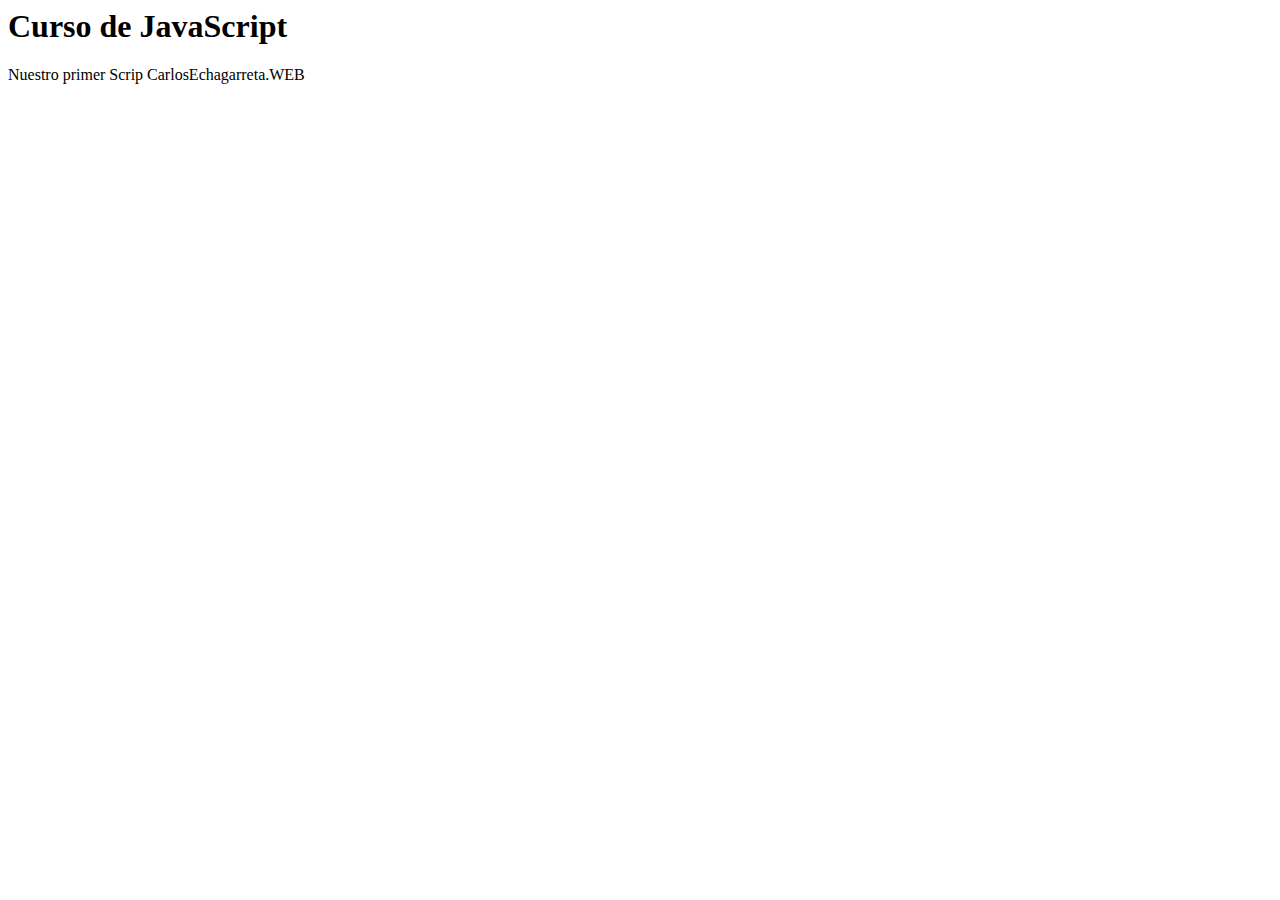
<file: Hola Mundo/index.html>
<html lang="en">
<head>
    <!-- // para colocar las tildes de manera correcta// -->
    <meta charset="UTF-8">
    <meta http-equiv="X-UA-Compatible" content="IE=edge">
    <meta name="viewport" content="width=device-width, initial-scale=1.0">
    <title>Hola Mundo con JavaScript</title>
    <!-- <script>
        alert("Hola Mundo");
        alert("bienvenido al curso")
    
    </script> -->
    <!-- Se utiliza este script para llamar a una carpeta que se desea agregar -->
    <!-- <script src="01Holamundo.js"></script> -->
    <!-- <script src="variables.js"></script> -->
    <!-- <script src="letyvar.js"></script> -->
    <!-- //<script src="constantes.js"></script> -->
    <!-- <script src="operadoresytiposdedatos.js"></script> -->
<!-- <script src="condicionales.js"></script> -->
<!-- <script src="Switch.js"></script> -->
<!-- <script src="08-bucle-For.js"></script> -->
<!-- <script src="09-While.js"></script> -->
<!-- <script src="10-Ventanas.js"></script> -->
<!-- <script src="11-Ejercicios1.js"></script> -->
<script src="19-Funciones.js"></script>
</head>
</head>
<body>
    <h1>Curso de JavaScript</h1>
    <p>Nuestro primer Scrip CarlosEchagarreta.WEB </p>
    
</body>
</html>
</file>
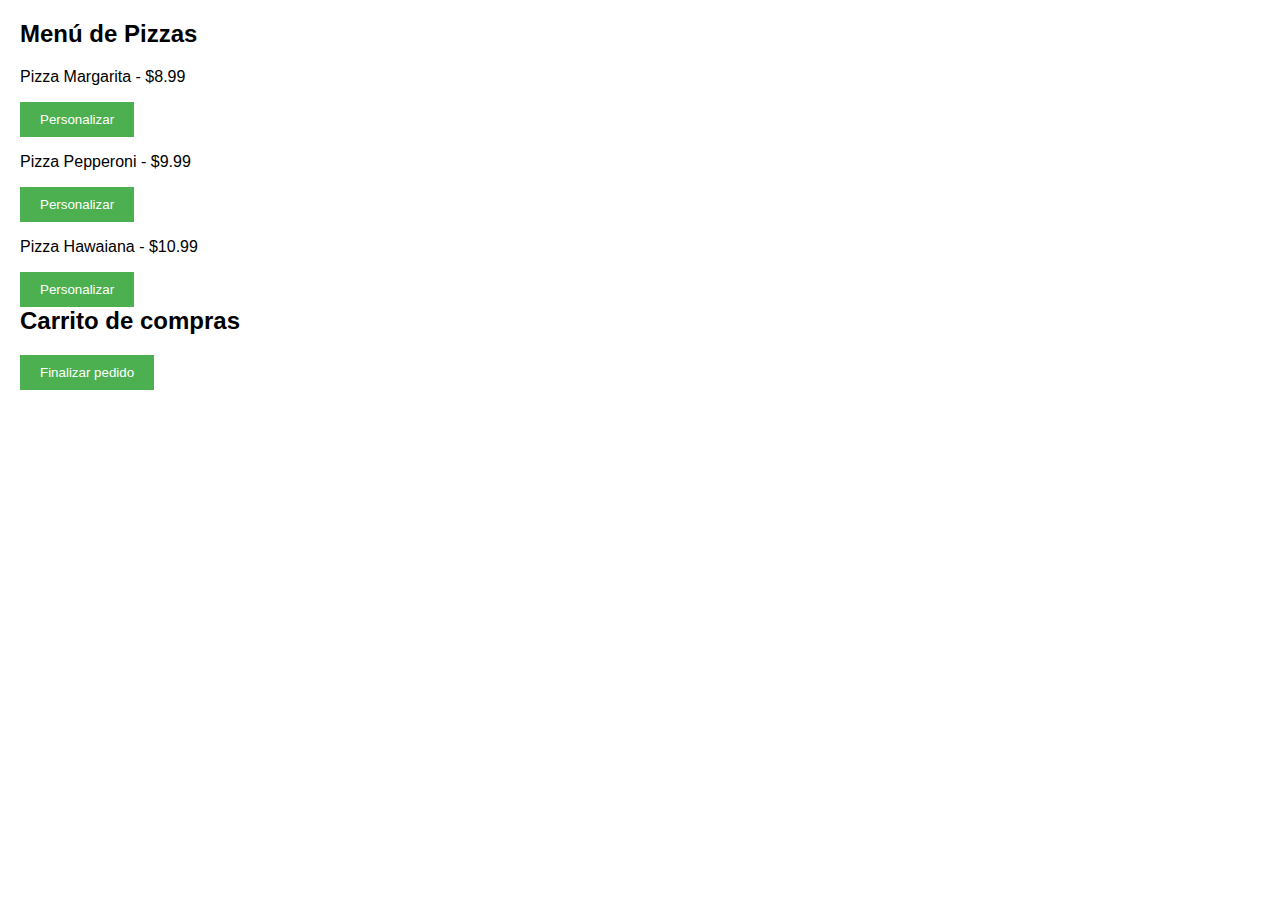
<file: Ejemploudemy.html/pizza.html>
<!DOCTYPE html>
<html>
<head>
  <title>Orden de Pizza en Línea</title>
  <link rel="stylesheet" type="text/css" href="styles.css">
</head>
<body>
  <div id="loginForm">
    <h2>Iniciar sesión</h2>
    <input type="text" id="username" placeholder="Nombre de usuario">
    <input type="password" id="password" placeholder="Contraseña">
    <button onclick="login()">Iniciar sesión</button>
  </div>

  <div id="registerForm">
    <h2>Registro</h2>
    <input type="text" id="newUsername" placeholder="Nombre de usuario">
    <input type="password" id="newPassword" placeholder="Contraseña">
    <button onclick="register()">Registrarse</button>
  </div>

  <div id="menu">
    <h2>Menú de Pizzas</h2>
    <!-- Aquí se mostrará el menú de pizzas -->
  </div>

  <div id="customizePizza">
    <h2>Personalizar Pizza</h2>
    <!-- Aquí se mostrará el formulario para personalizar la pizza -->
    <button onclick="addToCart()">Agregar al carrito</button>
  </div>

  <div id="cart">
    <h2>Carrito de compras</h2>
    <!-- Aquí se mostrará el resumen del pedido en el carrito -->
    <button onclick="checkout()">Finalizar pedido</button>
  </div>

  <div id="payment">
    <h2>Pago</h2>
    <!-- Aquí se mostrará el formulario para ingresar la información de pago -->
    <button onclick="confirmOrder()">Confirmar pedido</button>
  </div>

  <div id="orderConfirmation">
    <h2>Confirmación de pedido</h2>
    <!-- Aquí se mostrará la confirmación del pedido -->
  </div>

  <div id="orderHistory">
    <h2>Historial de pedidos</h2>
    <!-- Aquí se mostrará el historial de pedidos anteriores -->
  </div>

  <script src="script.js"></script>
</body>
</html>
</file>
<file: Ejemploudemy.html/styles.css>
/* Estilos generales */
body {
  font-family: Arial, sans-serif;
  margin: 0;
  padding: 20px;
}

h2 {
  margin-top: 0;
}

/* Estilos para los formularios */
#loginForm, #registerForm, #customizePizza, #payment {
  display: none;
  margin-bottom: 20px;
}

input[type="text"], input[type="password"] {
  margin-bottom: 10px;
}

/* Estilos para los botones */
button {
  padding: 10px 20px;
  background-color: #4CAF50;
  color: white;
  border: none;
  cursor: pointer;
}

/* Estilos para las secciones */
#orderConfirmation, #orderHistory {
  display: none;
}
</file>
